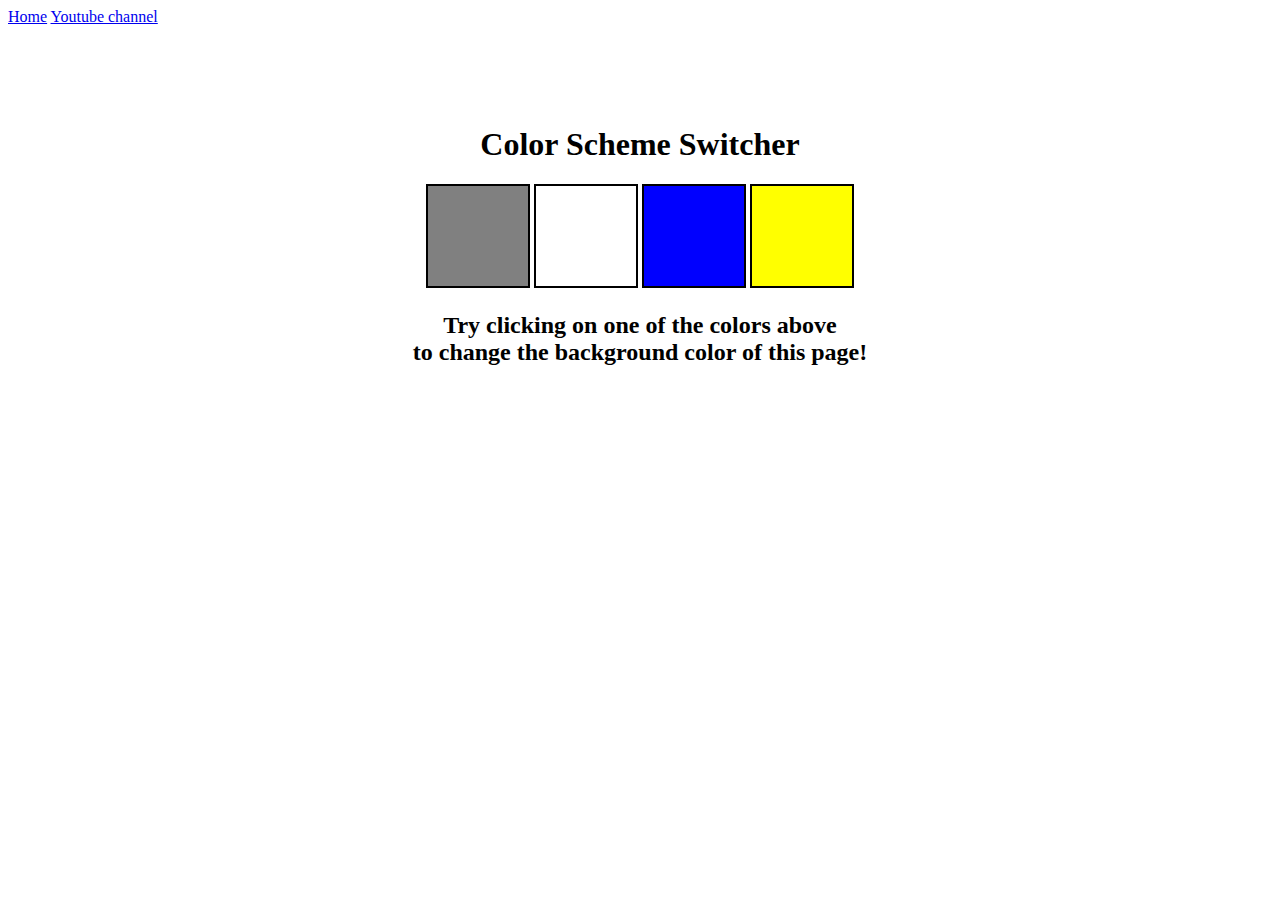
<file: Index.html>
<!DOCTYPE html>
<html lang="en">
  <head>
    <meta charset="UTF-8" />
    <meta name="viewport" content="width=device-width, initial-scale=1.0" />
    <meta http-equiv="X-UA-Compatible" content="ie=edge" />
    <link rel="stylesheet" href="style.css" />
    <link rel="stylesheet" href="../style.css" />
    <title>JavaScript Background Color Switcher</title>
  </head>
  <body>
    <nav>
      <a href="/" aria-current="page">Home</a>
      <a target="_blank" href="https://www.youtube.com/@chaiaurcode"
        >Youtube channel</a
      >
    </nav>
    <div class="canvas">
      <!-- <a
        style="
          background-color: #fff;
          padding: 10px 30px;
          border-radius: 8px;
          color: #212121;
          text-decoration: none;
          border: 2px solid #212121;
        "
        href="../index.html"
        >Back to Home Page</a
      > -->
      <h1>Color Scheme Switcher</h1>
      <span class="button" id="grey"></span>
      <span class="button" id="white"></span>
      <span class="button" id="blue"></span>
      <span class="button" id="yellow"></span>
      <h2>
        Try clicking on one of the colors above
        <span>to change the background color of this page!</span>
      </h2>
    </div>
    <script src="Back_Colorchange.js"></script>
  </body>
</html>
</file>
<file: style.css>
html {
    margin: 0;
  }
  
  span {
    display: block;
  }
  .canvas {
    margin: 100px auto 100px;
    width: 80%;
    text-align: center;
  }
  
  .button {
    width: 100px;
    height: 100px;
    border: solid black 2px;
    display: inline-block;
  }
  
  #grey {
    background: grey;
  }
  
  #white {
    background: white;
  }
  #blue {
    background: blue;
  }
  #yellow {
    background: yellow;
  }
</file>
